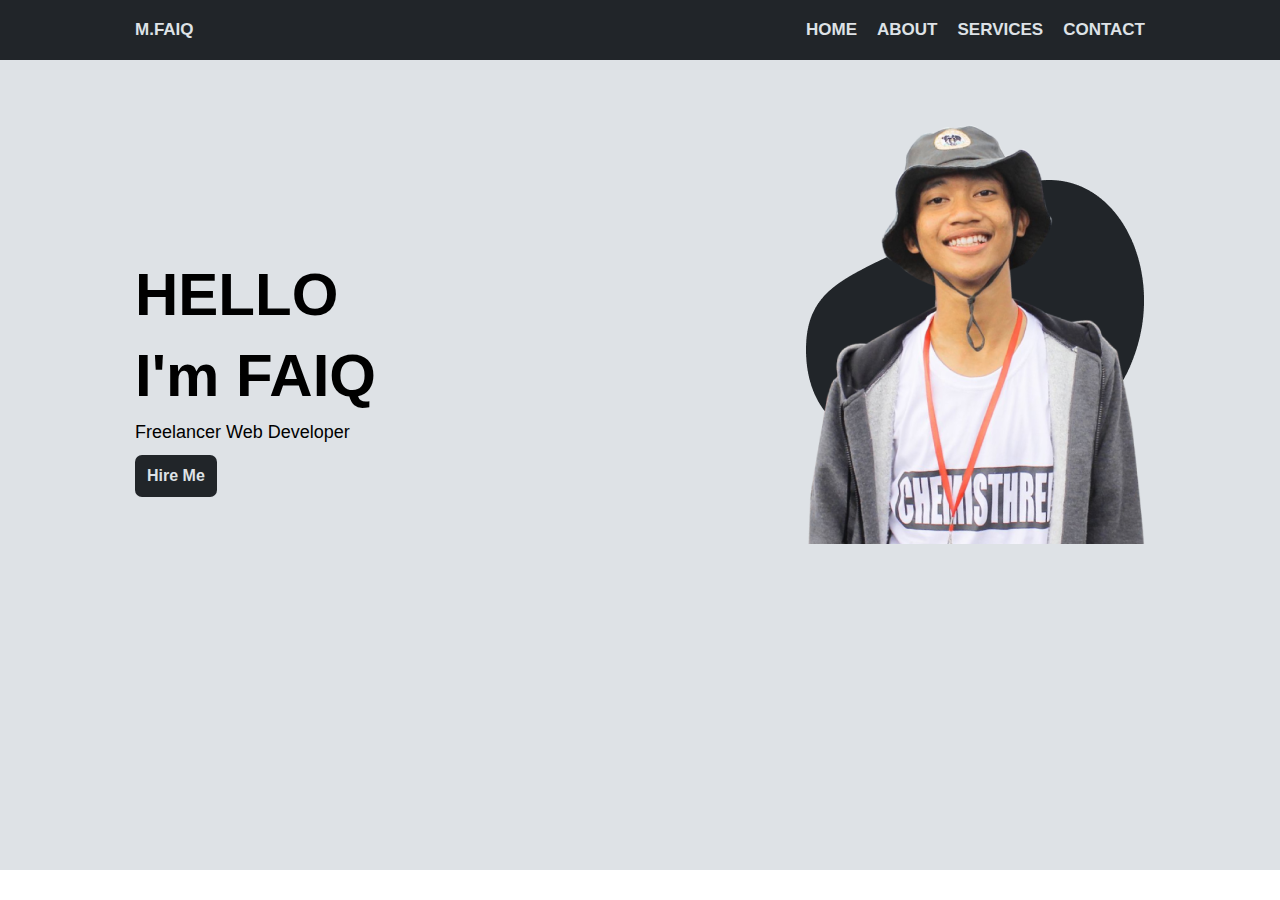
<file: index.html>
<!DOCTYPE html>
<html lang="en">
<head>
    <meta charset="UTF-8">
    <meta name="viewport" content="width=device-width, initial-scale=1.0">
    <title>HOME PAGES</title>
    <link rel="stylesheet" href="home.css">
</head>
<body>
    
    <!-- NAV BAR START -->

    <div class="nav_bar">

        <div class="name">

            <a href="home.html">M.FAIQ</a>

        </div>

        <div class="nav_link">

            <ul>

                <li><a href="index.html">HOME</a></li>
                <li><a href="about.html">ABOUT</a></li>
                <li><a href="services.html">SERVICES</a></li>
                <li><a href="contact.html">CONTACT</a></li>

            </ul>

        </div>

    </div>

    <!-- NAV BAR END  -->

    <!-- HEADER START -->

    <div class="parent">

        <div class="child1">

            <h1>HELLO</h1>
            <h1>I'm FAIQ</h1>
            <p>Freelancer Web Developer</p>
            <button>Hire Me</button>

        </div>

        <div class="child2">

            <img src="profile.png" class="img">

        </div>

    </div>

    <!-- HEADER END -->
     
</body>
</html>
</file>
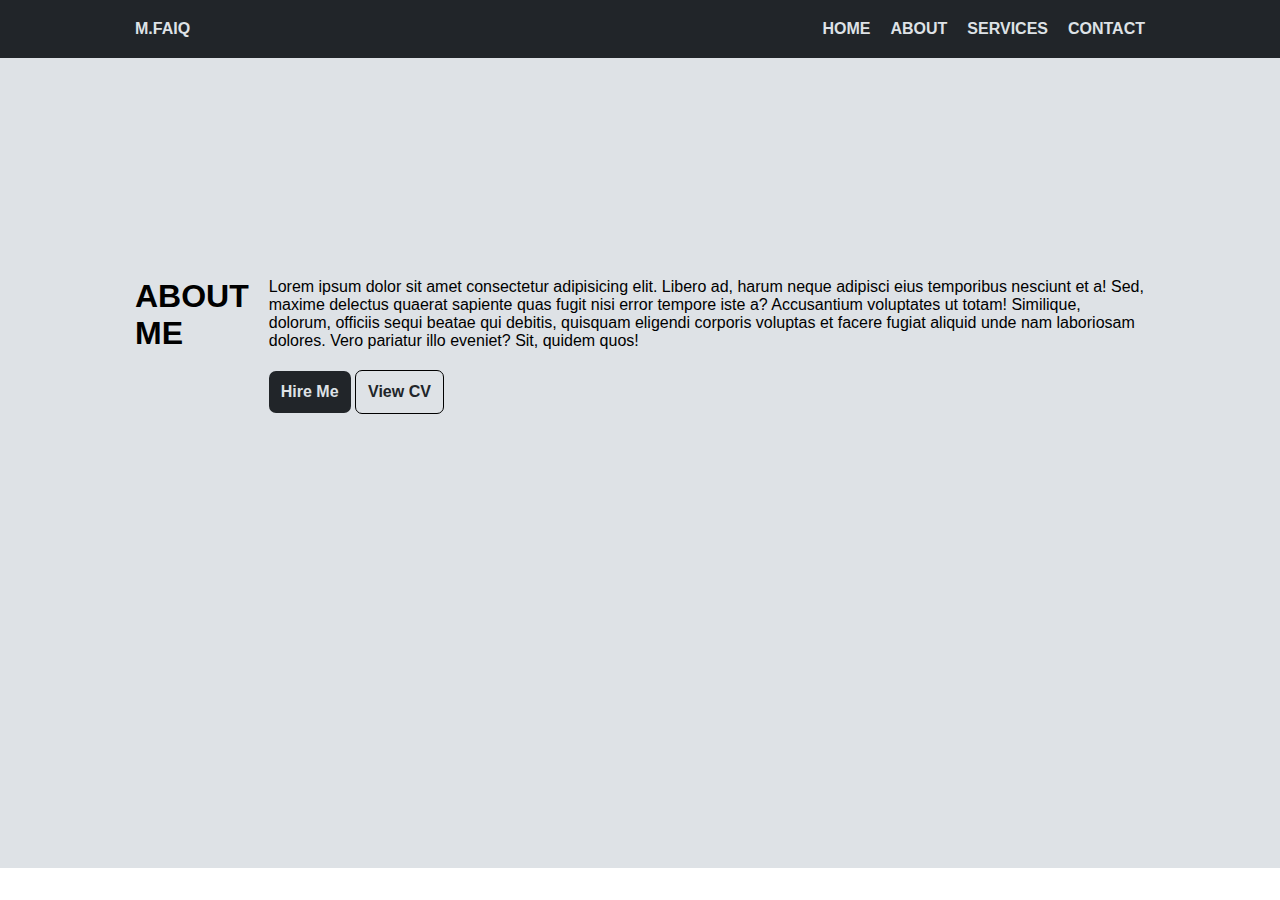
<file: about.html>
<!DOCTYPE html>
<html lang="en">
<head>
    <meta charset="UTF-8">
    <meta name="viewport" content="width=device-width, initial-scale=1.0">
    <title>ABOUT PAGES</title>
    <link rel="stylesheet" href="about.css">
</head>
<body>
    
    <!-- NAV BAR START -->

    <div class="nav_bar">

        <div class="name">

            <a href="home.html">M.FAIQ</a>

        </div>

        <div class="nav_link">

            <ul>

                <li><a href="home.html">HOME</a></li>
                <li><a href="about.html">ABOUT</a></li>
                <li><a href="services.html">SERVICES</a></li>
                <li><a href="contact.html">CONTACT</a></li>

            </ul>

        </div>

    </div>

    <!-- NAV BAR END  -->

    <!-- HEADER START -->

    <div class="parent">

        <div class="child1">

            <h1>ABOUT ME</h1>

        </div>

        <div class="child2">

            <div class="chils1">

                <p>Lorem ipsum dolor sit amet consectetur adipisicing elit. Libero ad, harum neque adipisci eius temporibus nesciunt et a! Sed, maxime delectus quaerat sapiente quas fugit nisi error tempore iste a?
                Accusantium voluptates ut totam! Similique, dolorum, officiis sequi beatae qui debitis, quisquam eligendi corporis voluptas et facere fugiat aliquid unde nam laboriosam dolores. Vero pariatur illo eveniet? Sit, quidem quos!</p>

                <button class="hire">Hire Me</button>
                <button class="view">View CV</button>

            </div>

            <div class="chils2">



            </div>

        </div>

    </div>

    <!-- HEADER END -->

</body>
</html>
</file>
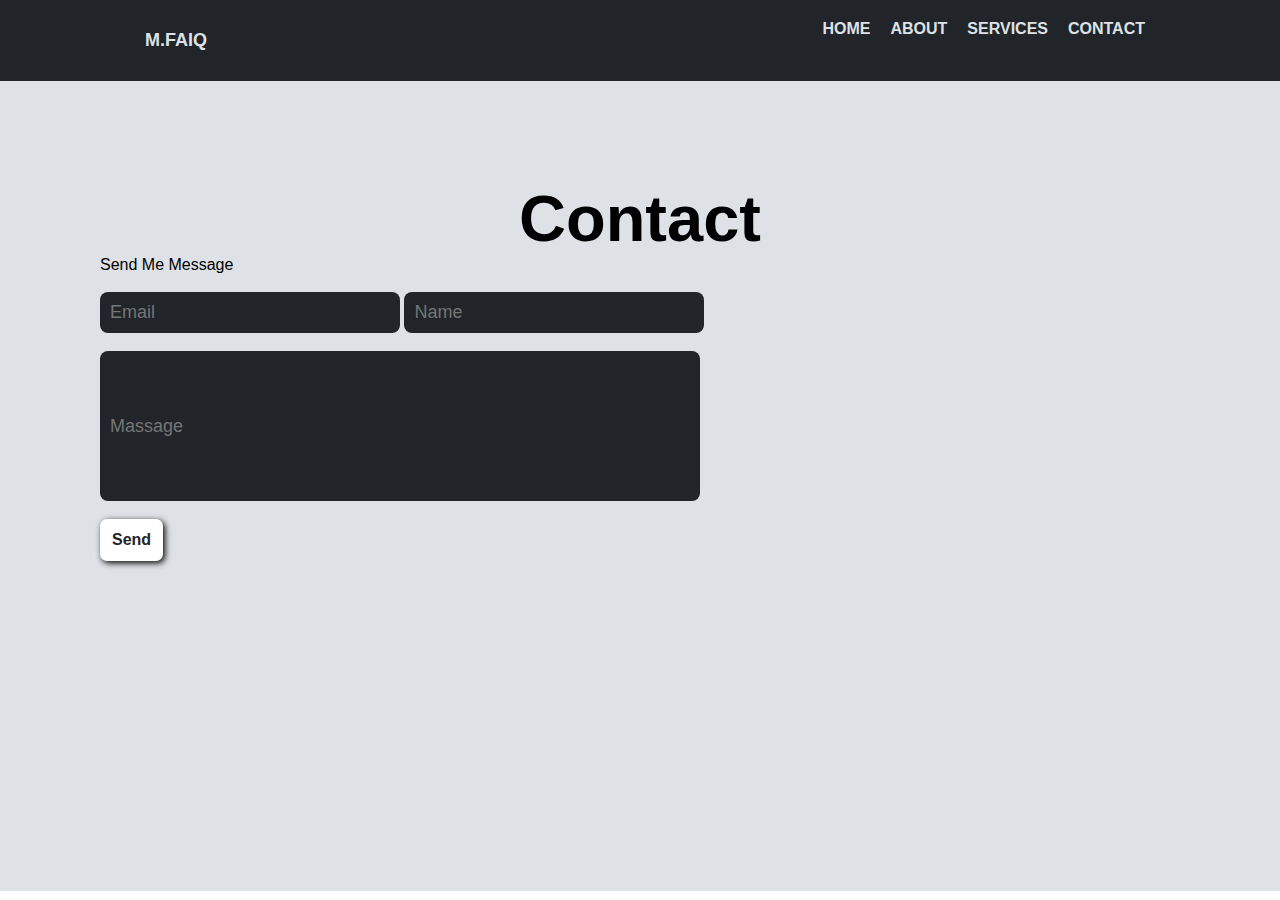
<file: contact.html>
<!DOCTYPE html>
<html lang="en">
<head>
    <meta charset="UTF-8">
    <meta name="viewport" content="width=device-width, initial-scale=1.0">
    <title>CONTACT PAGES</title>
    <link rel="stylesheet" href="contact.css">
</head>
<body>
    
    <!-- NAV BAR START -->

    <div class="nav_bar">

        <div class="name">

            <a href="home.html">M.FAIQ</a>

        </div>

        <div class="nav_link">

            <ul>

                <li><a href="home.html">HOME</a></li>
                <li><a href="about.html">ABOUT</a></li>
                <li><a href="services.html">SERVICES</a></li>
                <li><a href="contact.html">CONTACT</a></li>

            </ul>

        </div>

    </div>

    <!-- NAV BAR END  -->

    <!-- HEADER START -->

    <div class="parent">

        <div class="child1">

            <h1>Contact</h1>

        </div>

        <div class="child2">

            <p>Send Me Message</p>

            <br>

            <input type="text" placeholder="Email" class="mail">

            <input type="text" placeholder="Name" class="name">

            <br><br>

            <input type="text" placeholder="Massage" class="massage">

            <br><br>

            <button>Send</button>

        </div>

    </div>

    <!-- HEADER END  -->

</body>
</html>
</file>
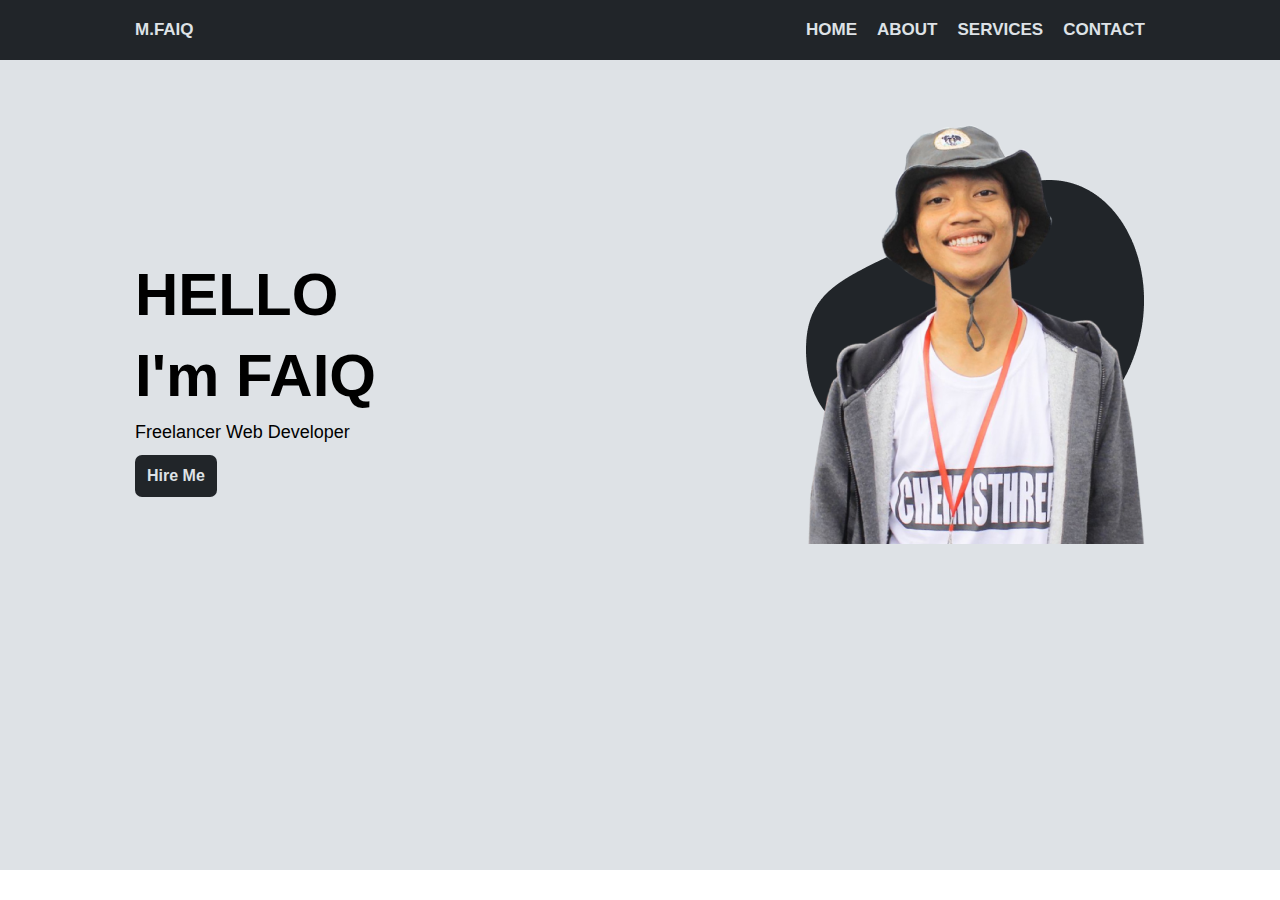
<file: home.html>
<!DOCTYPE html>
<html lang="en">
<head>
    <meta charset="UTF-8">
    <meta name="viewport" content="width=device-width, initial-scale=1.0">
    <title>HOME PAGES</title>
    <link rel="stylesheet" href="home.css">
</head>
<body>
    
    <!-- NAV BAR START -->

    <div class="nav_bar">

        <div class="name">

            <a href="home.html">M.FAIQ</a>

        </div>

        <div class="nav_link">

            <ul>

                <li><a href="home.html">HOME</a></li>
                <li><a href="about.html">ABOUT</a></li>
                <li><a href="services.html">SERVICES</a></li>
                <li><a href="contact.html">CONTACT</a></li>

            </ul>

        </div>

    </div>

    <!-- NAV BAR END  -->

    <!-- HEADER START -->

    <div class="parent">

        <div class="child1">

            <h1>HELLO</h1>
            <h1>I'm FAIQ</h1>
            <p>Freelancer Web Developer</p>
            <button>Hire Me</button>

        </div>

        <div class="child2">

            <img src="profile.png" class="img">

        </div>

    </div>

    <!-- HEADER END -->
     
</body>
</html>
</file>
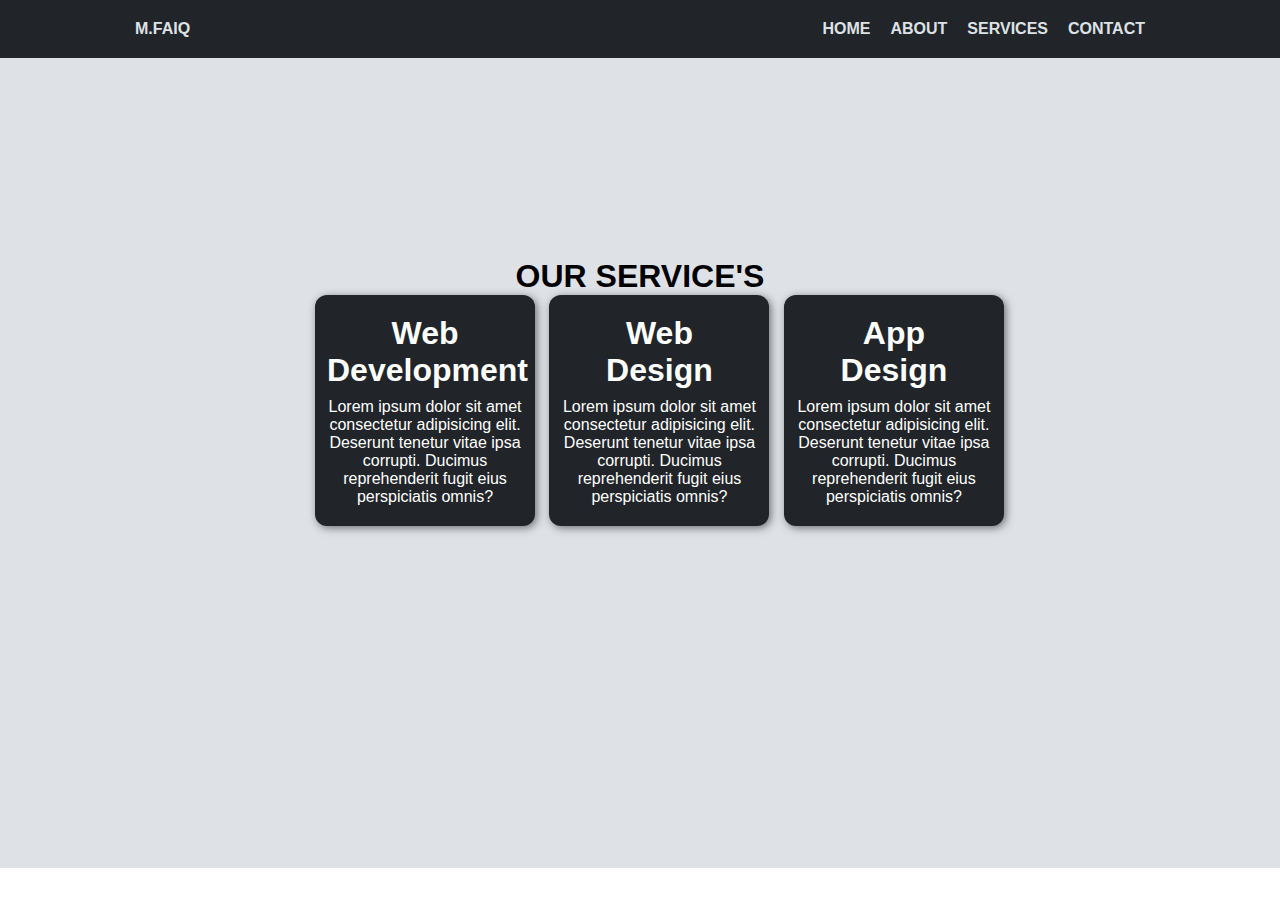
<file: services.html>
<!DOCTYPE html>
<html lang="en">
<head>
    <meta charset="UTF-8">
    <meta name="viewport" content="width=device-width, initial-scale=1.0">
    <title>SERVICES PAGES</title>
    <link rel="stylesheet" href="services.css">
</head>
<body>
    
    <!-- NAV BAR START -->

    <div class="nav_bar">

        <div class="name">

            <a href="home.html">M.FAIQ</a>

        </div>

        <div class="nav_link">

            <ul>

                <li><a href="home.html">HOME</a></li>
                <li><a href="about.html">ABOUT</a></li>
                <li><a href="services.html">SERVICES</a></li>
                <li><a href="contact.html">CONTACT</a></li>

            </ul>

        </div>

    </div>

    <!-- NAV BAR END  -->

    <!-- HEADER START -->

    <div class="parent">

        <div class="child1">

            <h1>OUR SERVICE'S</h1>

        </div>

        <div class="child2">

            <div class="card1">

                <h1>Web</h1>
                <h1 class="head">Development</h1>
                <p>Lorem ipsum dolor sit amet consectetur adipisicing elit. Deserunt tenetur vitae ipsa corrupti. Ducimus reprehenderit fugit eius perspiciatis omnis?</p>

            </div>

            <div class="card">

                <h1>Web</h1>
                <h1 class="head">Design</h1>
                <p>Lorem ipsum dolor sit amet consectetur adipisicing elit. Deserunt tenetur vitae ipsa corrupti. Ducimus reprehenderit fugit eius perspiciatis omnis?</p>

            </div>
            
            <div class="card">

                <h1>App</h1>
                <h1 class="head">Design</h1>
                <p>Lorem ipsum dolor sit amet consectetur adipisicing elit. Deserunt tenetur vitae ipsa corrupti. Ducimus reprehenderit fugit eius perspiciatis omnis?</p>

            </div>

        </div>

    </div>

    <!-- HEADER END -->

</body>
</html>
</file>
<file: home.css>
*{
    margin: 0;
    padding: 0;
    box-sizing: border-box;
    font-family: Arial, Helvetica, sans-serif;
}

.nav_bar{
    display: flex;
    justify-content: space-between;
    background-color: #212529;
    padding: 20px 135px;
    font-weight: bold;
}

ul{
    display: flex;
    gap: 20px;
}

li{
    list-style: none;
}

a{
    text-decoration: none;
    color: #dee2e6;
    font-size: 17px;
}

.parent{
    display: flex;
    justify-content: space-between;
    background-color: #dee2e6;
    padding: 20px 135px;
    height: 90vh;
}

.child1{
    margin-top: 180px;
}

h1{
    font-size: 60px;
    margin-bottom: 12px;
}

p{
    font-size: 18px;
    margin-bottom: 12px;
}

button{
    color: #dee2e6;
    background-color: #212529;
    font-weight: bold;
    padding: 12px;
    border: none;
    border-radius: 7px;
    font-size: 16px;
}
</file>
<file: about.css>
*{
    margin: 0;
    padding: 0;
    box-sizing: border-box;
    font-family: Arial, Helvetica, sans-serif;
}

.nav_bar{
    display: flex;
    justify-content: space-between;
    background-color: #212529;
    padding: 20px 135px;
    font-weight: bold;
}

ul{
    display: flex;
    gap: 20px;
}

li{
    list-style: none;
}

a{
    text-decoration: none;
    color: #dee2e6;
}

.parent{
    display: flex;
    justify-content: space-between;
    background-color: #dee2e6;
    padding: 20px 135px;
    height: 90vh;
    gap: 20px;
}

.child1 , .child2{
    margin-top: 200px;
}

.hire{
    color: #dee2e6;
    background-color: #212529;
    font-weight: bold;
    padding: 12px;
    border: none;
    border-radius: 7px;
    font-size: 16px;
}

.view{
    color: #212529;
    background-color: #dee2e6;
    font-weight: bold;
    padding: 12px;
    border: 1.5px solid black;
    border-radius: 7px;
    font-size: 16px;
}

button{
    margin-top: 20px;
}
</file>
<file: contact.css>
*{
    margin: 0;
    padding: 0;
    box-sizing: border-box;
    font-family: Arial, Helvetica, sans-serif;
}

.nav_bar{
    display: flex;
    justify-content: space-between;
    background-color: #212529;
    padding: 20px 135px;
    font-weight: bold;
}

ul{
    display: flex;
    gap: 20px;
}

li{
    list-style: none;
}

a{
    text-decoration: none;
    color: #dee2e6;
    text-align: center;
}

.parent{
    padding: 20px 100px;
    align-items: center;
    background-color: #dee2e6;
    height: 90vh;
    padding-top: 100px;
    justify-content: space-between;
}

h1{
    text-align: center;
    font-size: 65px;
}

.mail{
    background-color: #212529;
    color: white;
    padding: 10px;
    font-size: 18px;
    border-radius: 8px;
    border: none;
    width: 300px;
}

.name{
    background-color: #212529;
    color: white;
    padding: 10px;
    font-size: 18px;
    border-radius: 8px;
    border: none;
    width: 300px;
}

.massage{
    background-color: #212529;
    color: white;
    padding: 10px;
    font-size: 18px;
    border-radius: 8px;
    border: none;
    width: 600px;
    height: 150px;
}

button{
    color: #212529;
    background-color: white;
    font-weight: bold;
    padding: 12px;
    border: none;
    border-radius: 7px;
    font-size: 16px;
    box-shadow: 2px 2px 6px black;
}
</file>
<file: services.css>
*{
    margin: 0;
    padding: 0;
    box-sizing: border-box;
    font-family: Arial, Helvetica, sans-serif;
}

.nav_bar{
    display: flex;
    justify-content: space-between;
    background-color: #212529;
    padding: 20px 135px;
    font-weight: bold;
}

ul{
    display: flex;
    gap: 20px;
}

li{
    list-style: none;
}

a{
    text-decoration: none;
    color: #dee2e6;
}

.parent{
    padding: 20px 100px;
    align-items: center;
    background-color: #dee2e6;
    height: 90vh;
    padding: 200px;
    justify-content: space-between;
}

.card1 , .card{
    border: none;
    width: 25%;
    padding: 20px 12px ;
    border-radius: 12px ;
    box-shadow: 2px 2px 8px rgba(0, 0, 0, 0.5);
    display: inline-block;
    margin-right: 10px;
    color: white;
    background-color: #212529;
    text-align: center;
}

.card1{
    margin-left: 115px;
}

.head{
    padding-bottom: 9px;
}

h1{
    text-align: center;
}
</file>
